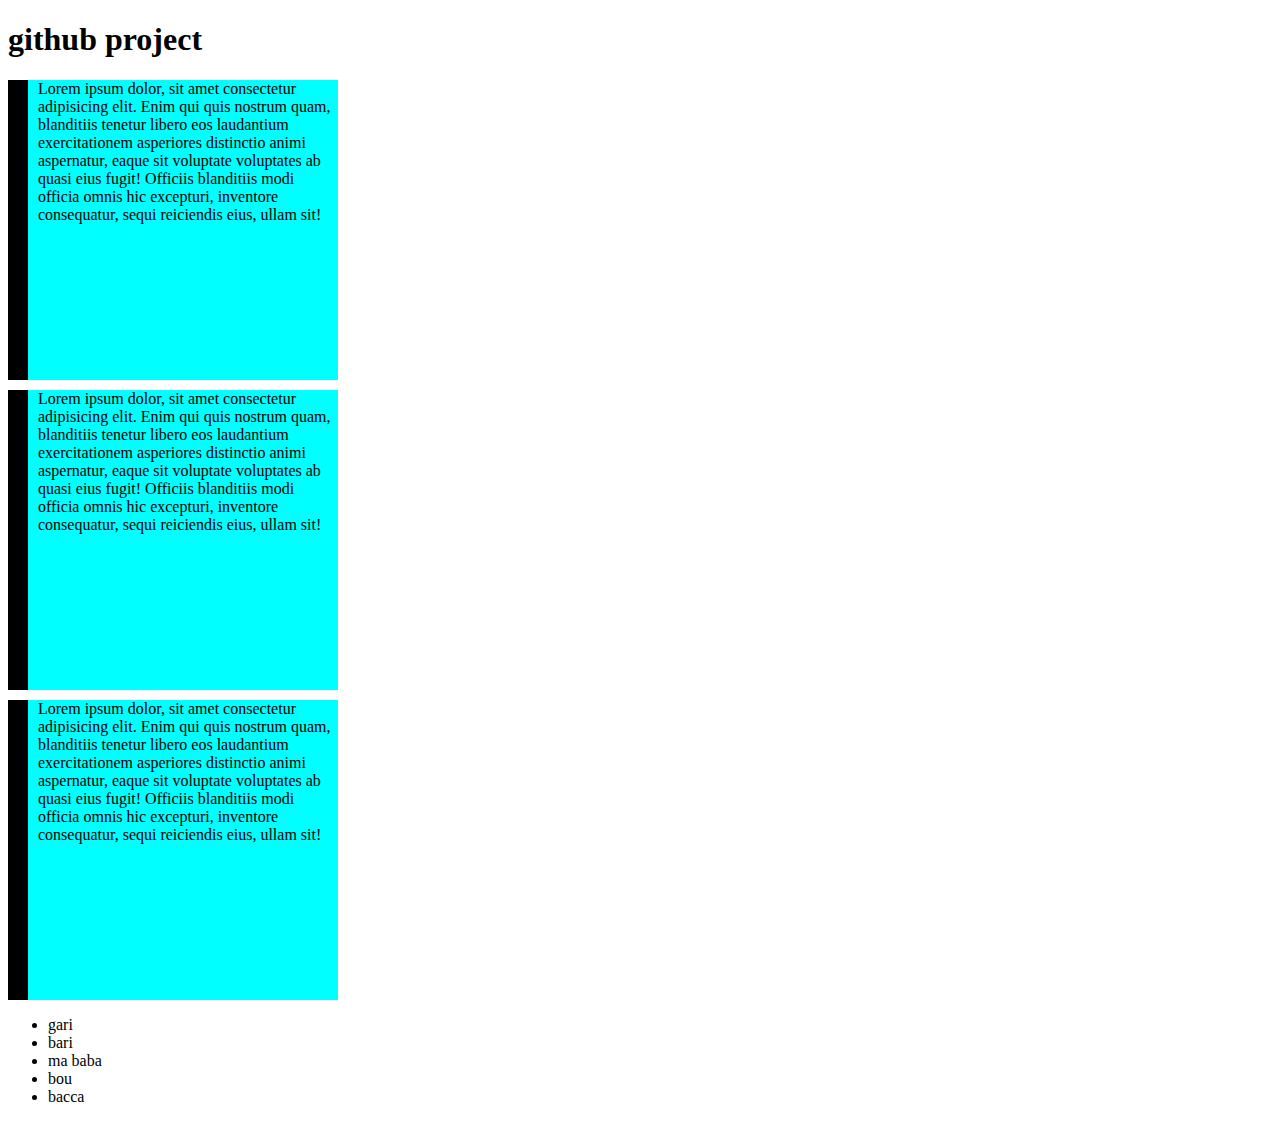
<file: index.html>
<!DOCTYPE html>
<html lang="en">
<head>
    <meta charset="UTF-8">
    <meta name="viewport" content="width=device-width, initial-scale=1.0">
    <title>my first github project</title>
    <link rel="stylesheet" href="project.css/rakib.css".css">
</head>
<body>
    <h1>github project</h1>
    <div>
        Lorem ipsum dolor, sit amet consectetur adipisicing elit. Enim qui quis nostrum quam, blanditiis tenetur libero eos laudantium exercitationem asperiores distinctio animi aspernatur, eaque sit voluptate voluptates ab quasi eius fugit! Officiis blanditiis modi officia omnis hic excepturi, inventore consequatur, sequi reiciendis eius, ullam sit!
    </div>
    <div>
        Lorem ipsum dolor, sit amet consectetur adipisicing elit. Enim qui quis nostrum quam, blanditiis tenetur libero eos laudantium exercitationem asperiores distinctio animi aspernatur, eaque sit voluptate voluptates ab quasi eius fugit! Officiis blanditiis modi officia omnis hic excepturi, inventore consequatur, sequi reiciendis eius, ullam sit!
    </div><div>
        Lorem ipsum dolor, sit amet consectetur adipisicing elit. Enim qui quis nostrum quam, blanditiis tenetur libero eos laudantium exercitationem asperiores distinctio animi aspernatur, eaque sit voluptate voluptates ab quasi eius fugit! Officiis blanditiis modi officia omnis hic excepturi, inventore consequatur, sequi reiciendis eius, ullam sit!
    </div>
    <ul>
        <li>gari</li>
        <li>bari</li>
        <li>ma baba</li>
        <li>bou</li>
        <li>bacca</li>
    </ul>
</body>
</html>
</file>
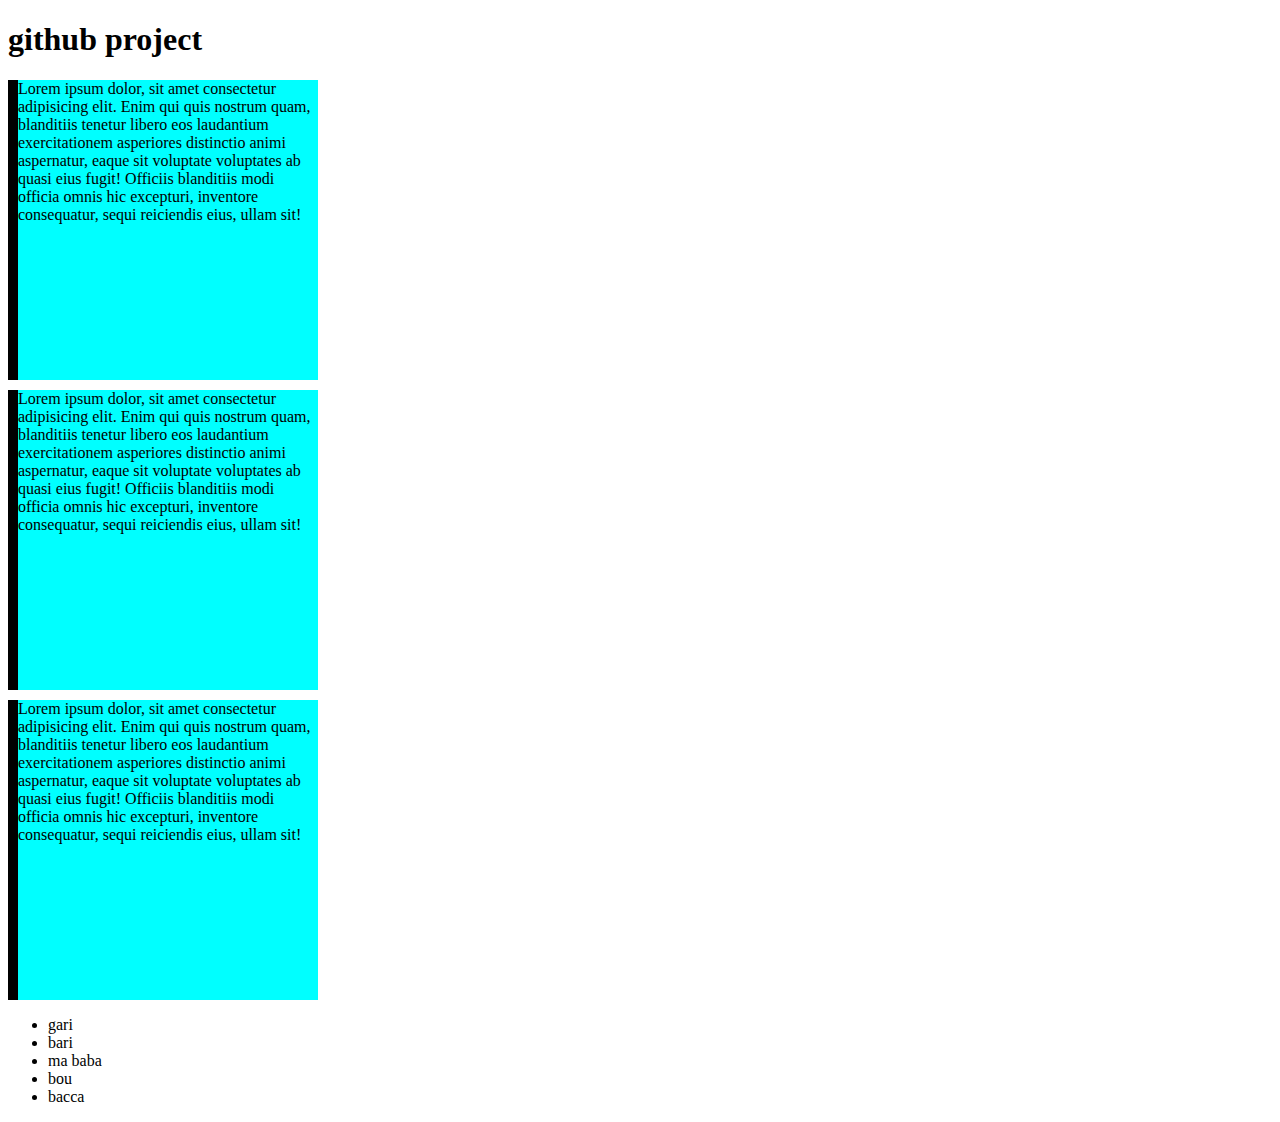
<file: rakib.html>
<!DOCTYPE html>
<html lang="en">
<head>
    <meta charset="UTF-8">
    <meta name="viewport" content="width=device-width, initial-scale=1.0">
    <title>my first github project</title>
    <link rel="stylesheet" href="rakib.css".css">
</head>
<body>
    <h1>github project</h1>
    <div>
        Lorem ipsum dolor, sit amet consectetur adipisicing elit. Enim qui quis nostrum quam, blanditiis tenetur libero eos laudantium exercitationem asperiores distinctio animi aspernatur, eaque sit voluptate voluptates ab quasi eius fugit! Officiis blanditiis modi officia omnis hic excepturi, inventore consequatur, sequi reiciendis eius, ullam sit!
    </div>
    <div>
        Lorem ipsum dolor, sit amet consectetur adipisicing elit. Enim qui quis nostrum quam, blanditiis tenetur libero eos laudantium exercitationem asperiores distinctio animi aspernatur, eaque sit voluptate voluptates ab quasi eius fugit! Officiis blanditiis modi officia omnis hic excepturi, inventore consequatur, sequi reiciendis eius, ullam sit!
    </div><div>
        Lorem ipsum dolor, sit amet consectetur adipisicing elit. Enim qui quis nostrum quam, blanditiis tenetur libero eos laudantium exercitationem asperiores distinctio animi aspernatur, eaque sit voluptate voluptates ab quasi eius fugit! Officiis blanditiis modi officia omnis hic excepturi, inventore consequatur, sequi reiciendis eius, ullam sit!
    </div>
    <ul>
        <li>gari</li>
        <li>bari</li>
        <li>ma baba</li>
        <li>bou</li>
        <li>bacca</li>
    </ul>
</body>
</html>
</file>
<file: project.css/rakib.css>
div{
    background-color: aqua;
    width: 300px;
    height: 300px;
    margin-bottom: 10px;
    border-left: 20px solid black;
    padding-left: 10px;
    box-shadow: 100px aquamarine;
}
</file>
<file: rakib.css>
div{
    background-color: aqua;
    width: 300px;
    height: 300px;
    margin-bottom: 10px;
    border-left: 10px solid black;
}
</file>
